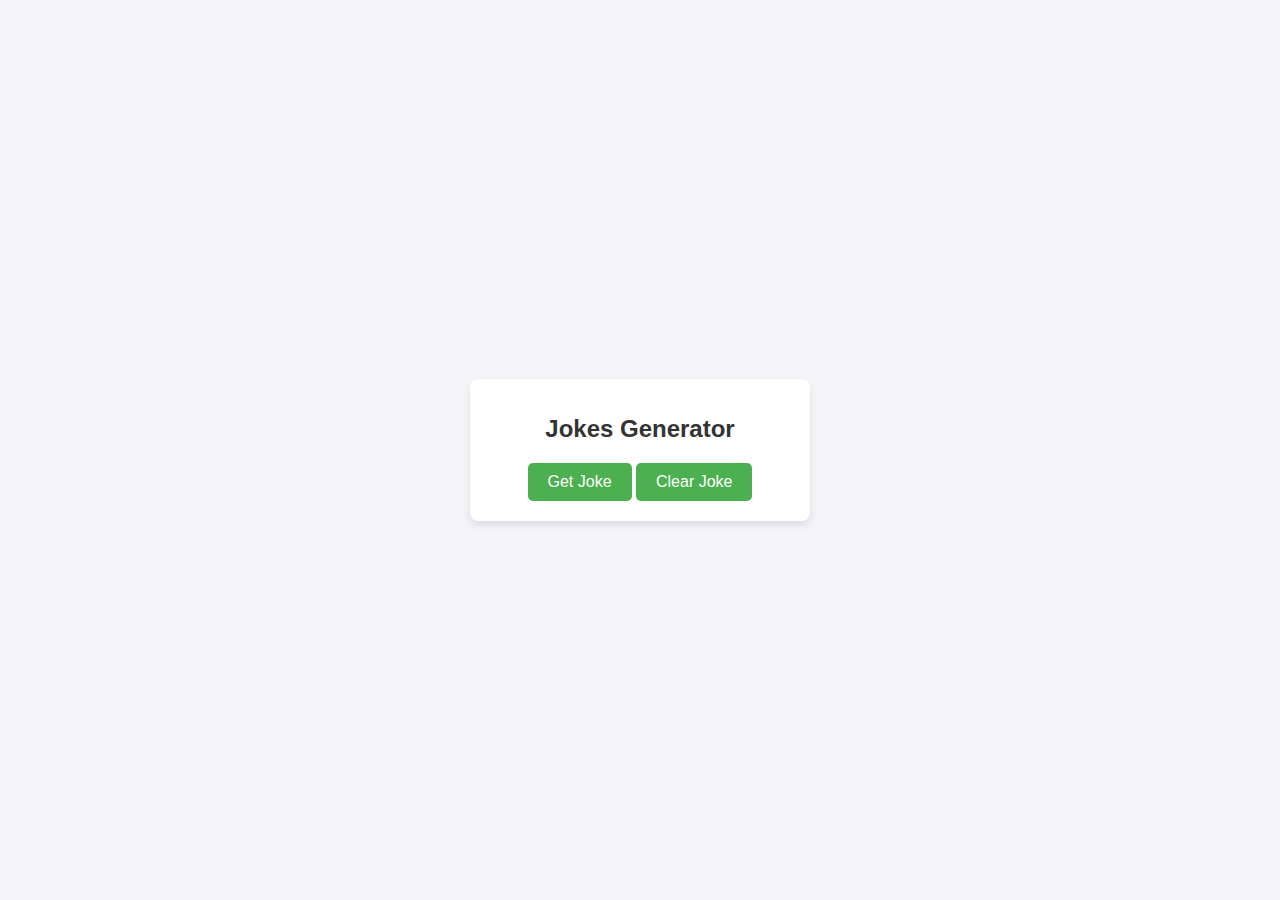
<file: index2.html>
<!DOCTYPE html>
<html lang="en">
<head>
    <meta charset="UTF-8">
    <meta name="viewport" content="width=device-width, initial-scale=1.0">
    <title>index2</title>
    <link rel="stylesheet" href="">
</head>
<style>
    body {
    font-family: Arial, sans-serif;
    background-color: #f4f4f9;
    display: flex;
    justify-content: center;
    align-items: center;
    height: 100vh;
    margin: 0;
}

.container {
    text-align: center;
    background-color: white;
    padding: 20px;
    border-radius: 8px;
    box-shadow: 0 4px 8px rgba(0, 0, 0, 0.1);
    width: 300px;
}

h1 {
    font-size: 1.5em;
    color: #333;
}

button {
    background-color: #4CAF50;
    color: white;
    padding: 10px 20px;
    border: none;
    border-radius: 5px;
    cursor: pointer;
    font-size: 1em;
}

button:hover {
    background-color: #45a049;
}

p {
    font-size: 1.1em;
    color: #333;
    margin-top: 20px;
}

</style>
<body>
    <div class="container">
        <h1><center>Jokes Generator</center></h1>
       
        <p id="joke"></p>
        <p id="wordCount"></p>
        <button id="generateJokeBtn">Get Joke</button>
        <button type="reset">Clear Joke</button>
       
    </div>

    <script>
    
async function generateJoke() {
    try {
      
        const response = await fetch('https://v2.jokeapi.dev/joke/Any');
        const data = await response.json();

        
        if (data.error) {
            document.getElementById("joke").innerText = "Oops! Something went wrong.";
            document.getElementById("wordCount").innerText = "";
            return;
        }

        const joke = data.joke;

        document.getElementById("joke").innerText = joke;

        const wordCount = joke.split(' ').length;
        document.getElementById("wordCount").innerText = `Word Count: ${wordCount}`;
        
    } catch (error) {
        console.error('Error fetching joke:', error);
        document.getElementById("joke").innerText = "Sorry, couldn't fetch a joke at this time.";
        document.getElementById("wordCount").innerText = "";
    }
}


document.getElementById("generateJokeBtn").addEventListener("click", generateJoke);

    </script>
</body>
</html>
</file>
